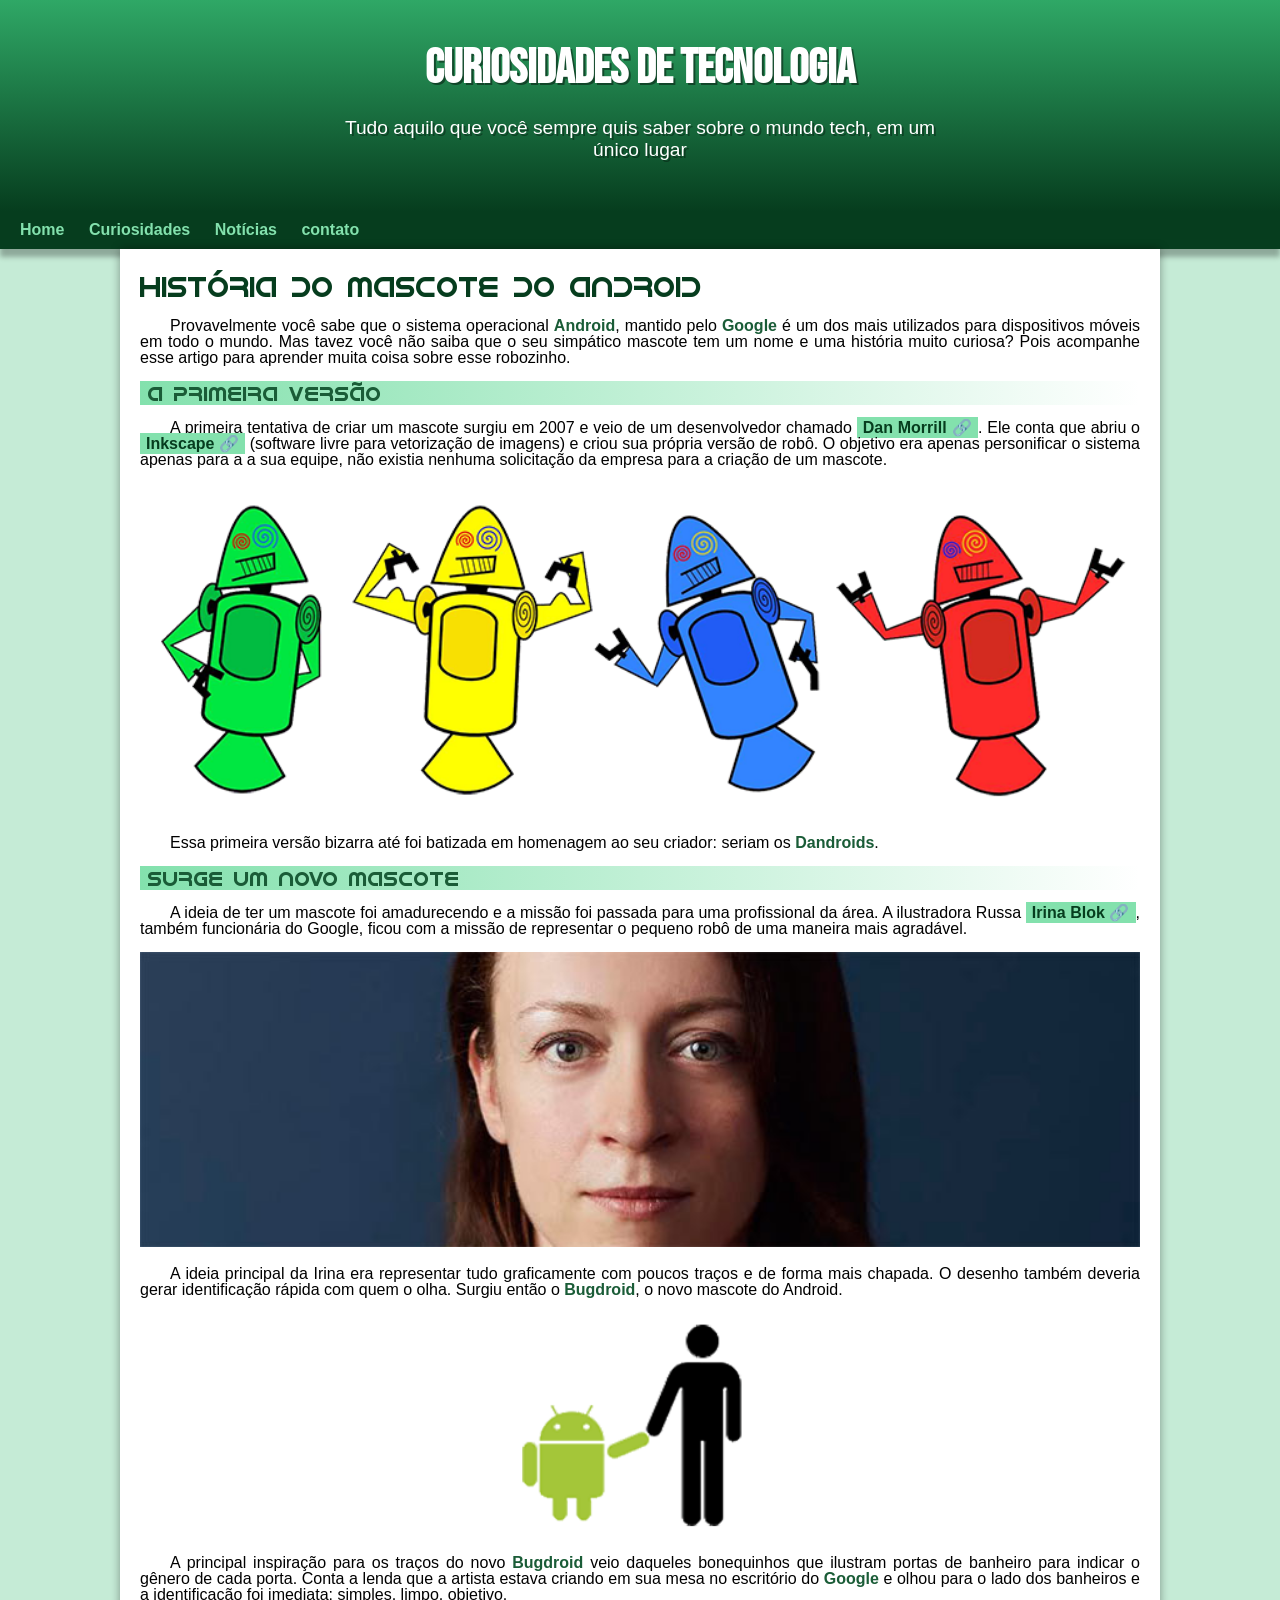
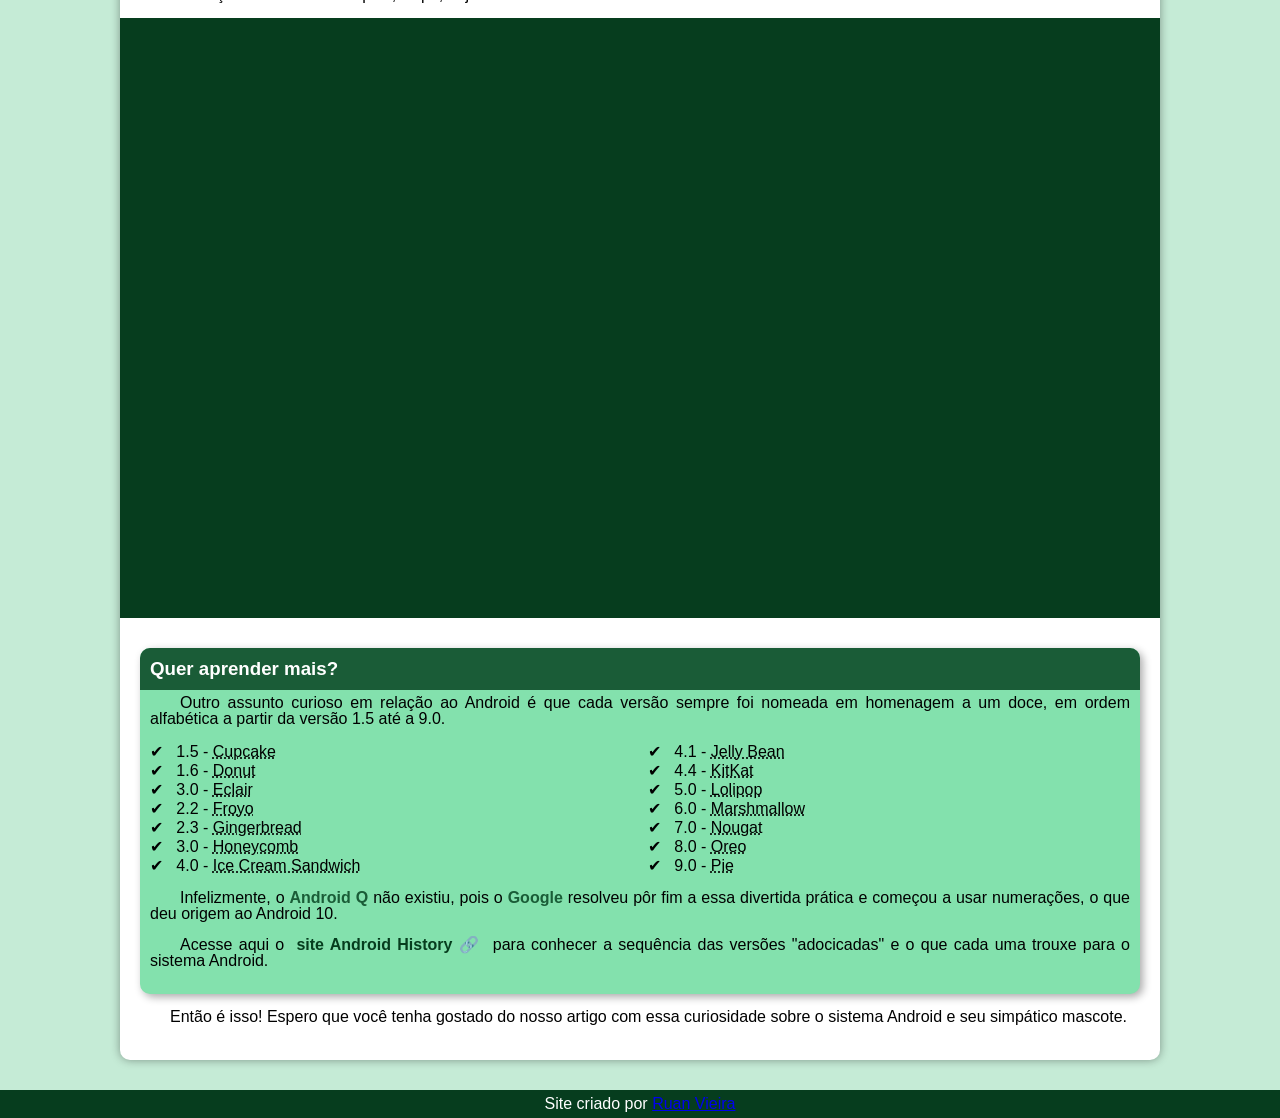
<file: index.html>
<!DOCTYPE html>
<html lang="pt-br">
<head>
    <meta charset="UTF-8">
    <meta name="viewport" content="width=device-width, initial-scale=1.0">
    <title>|Como surgiu o mascote do android</title>
    <link rel="shortcut icon" href="imagens/favicon.ico" type="image/x-icon">
    <link rel="stylesheet" href="Style/style.css">
   
</head>
<body>
    <header>
        <h1>Curiosidades de tecnologia</h1>
        <p>Tudo aquilo que você sempre quis saber sobre o mundo tech, em um único lugar</p>

    </header>
    <nav>
        <a href="#">Home</a>
        <a href="#">Curiosidades</a>
        <a href="#">Notícias</a>
        <a href="#">contato</a>
        
    </nav>
    <main>
        <article>
            <h1>História do Mascote do Android</h1>
                
                <p> 
                    Provavelmente você sabe que o sistema operacional <strong>Android</strong>, mantido pelo <strong>Google</strong> é um dos mais utilizados para dispositivos móveis em todo o mundo. Mas tavez você não saiba que o seu simpático mascote tem um nome e uma história muito curiosa? Pois acompanhe esse artigo para aprender muita coisa sobre esse robozinho. 
                </p>

                <h2>A primeira versão</h2>

                <p>
                    A primeira tentativa de criar um mascote surgiu em 2007 e veio de um desenvolvedor chamado <a href="https://androidcommunity.com/dan-morrill-shows-us-the-android-mascot-that-almost-was-20130103/" target="_blank" rel="external" class="externo"> Dan Morrill</a>. Ele conta que abriu o <a href="https://inkscape.org/release/inkscape-1.4.2/windows/64-bit/msi/dl/" target="_blank" rel="external" class="externo">Inkscape</a> (software livre para vetorização de imagens) e criou sua própria versão de robô. O objetivo era apenas personificar o sistema apenas para a a sua equipe, não existia nenhuma solicitação da empresa para a criação de um mascote.

                </p>

                <picture>
                    <source media="(max-width: 670px )" srcset="imagens/dan-droids-pq.png">
                    <img src="imagens/dan-droids.png" alt="Primeiro mascote do Android">
                </picture>

                <p>
                    Essa primeira versão bizarra até foi batizada em homenagem ao seu criador: seriam os <strong>Dandroids</strong>.

                </p>
 
                <h2>Surge um novo mascote</h2>

                <p>
                    A ideia de ter um mascote foi amadurecendo e a missão foi passada para uma profissional da área. A ilustradora Russa <a href="https://www.irinablok.com/" target="_blank" class="externo">Irina Blok</a>, também funcionária do Google, ficou com a missão de representar o pequeno robô de uma maneira mais agradável. 

                </p>

                

                    
                        <picture>
                            <source media="(max-width: 670px)" srcset="imagens/irina-blok-pq.jpg">
                            <img src="imagens/irina-blok.jpg"
                            alt="Irina Blok, criadora do Bugdroid">
                        </picture>
                    
                

                <p>
                    A ideia principal da Irina era representar tudo graficamente com poucos traços e de forma mais chapada. O desenho também deveria gerar identificação rápida com quem o olha. Surgiu então o <strong>Bugdroid</strong>, o novo mascote do Android.
                </p>
                        <img src="imagens/bugdroid.png" class="pequena" alt="bugdroid">
                
                <p>
                    A principal inspiração para os traços do novo <strong>Bugdroid</strong> veio daqueles bonequinhos que ilustram portas de banheiro para indicar o gênero de cada porta. Conta a lenda que a artista estava criando em sua mesa no escritório do <strong>Google</strong> e olhou para o lado dos banheiros e a identificação foi imediata: simples, limpo, objetivo.
                </p>

                    <div class="video">
                        <iframe width="560" height="315" src="https://www.youtube.com/embed/l2UDgpLz20M?si=ks4MiP3vPNIvIe2P" title="YouTube video player" frameborder="0" allow="accelerometer; autoplay; clipboard-write; encrypted-media; gyroscope; picture-in-picture; web-share" referrerpolicy="strict-origin-when-cross-origin" allowfullscreen></iframe>
                        
                    </div>
                <aside>
                    <h3>Quer aprender mais?</h3>
                    <p>
                        Outro assunto curioso em relação ao Android é que cada versão sempre foi nomeada em homenagem a um doce, em ordem alfabética a partir da versão 1.5 até a 9.0.
                    </p>
                    <ul>
                        
                            <li>
                                1.5 - <abbr title="Bolinho">Cupcake</abbr>
                            </li>
                            <li>
                                1.6 - <abbr title="Rosquinha">Donut</abbr>
                            </li>
                            <li>
                                3.0 - <abbr title="Bomba de chocolate">Eclair</abbr>
                            </li>
                            <li>
                                2.2 - <abbr title="Frozen Yogurt">Froyo</abbr>
                            </li>
                            <li>
                                2.3 - <abbr title="Pão de gengibre">Gingerbread</abbr>
                            </li>
                            <li>
                                3.0 - <abbr title="Favo de mel">Honeycomb</abbr>
                            </li>
                            <li>
                                4.0 - <abbr title="Sanduiche de sorvete">Ice Cream Sandwich</abbr>
                            </li>
                            <li>
                                4.1 - <abbr title="Jujuba">Jelly Bean</abbr>
                            </li>
                            <li>
                                4.4 - <abbr title="KitKat">KitKat</abbr>
                            </li>
                            <li>
                                5.0 - <abbr title="Pirulito">Lolipop</abbr>
                            </li>
                            <li>
                                6.0 - <abbr title="Marshmallow">Marshmallow</abbr>
                            </li>
                            <li>
                                7.0 - <abbr title="Torrone">Nougat</abbr>
                            </li>
                            <li>
                                8.0 - <abbr title="Oreo">Oreo</abbr>
                            </li>
                            <li>
                                9.0 - <abbr title="Torta">Pie</abbr>
                            </li>
                    </ul>
                        
                    
                        <p>
                            Infelizmente, o <strong>Android Q</strong> não existiu, pois o <strong>Google</strong> resolveu pôr fim a essa divertida prática e começou a usar numerações, o que deu origem ao Android 10.

                        </p>

                        <p>
                            Acesse aqui o <a href="https://www.android.com/why-android/" target="_blank" class="externo">site Android History</a> para conhecer a sequência das versões "adocicadas" e o que cada uma trouxe para o sistema Android.

                        </p>
                    
                </aside>
                

                <p>
                    Então é isso! Espero que você tenha gostado do nosso artigo com essa curiosidade sobre o <stro>sistema Android</stro> e seu simpático mascote.

                </p>

        </article>
    </main>
    <footer>
        Site criado por <a href="https://github.com/ruanvieira12" target="_blank">Ruan Vieira</a>
    </footer>

    
</body>
</html>
</file>
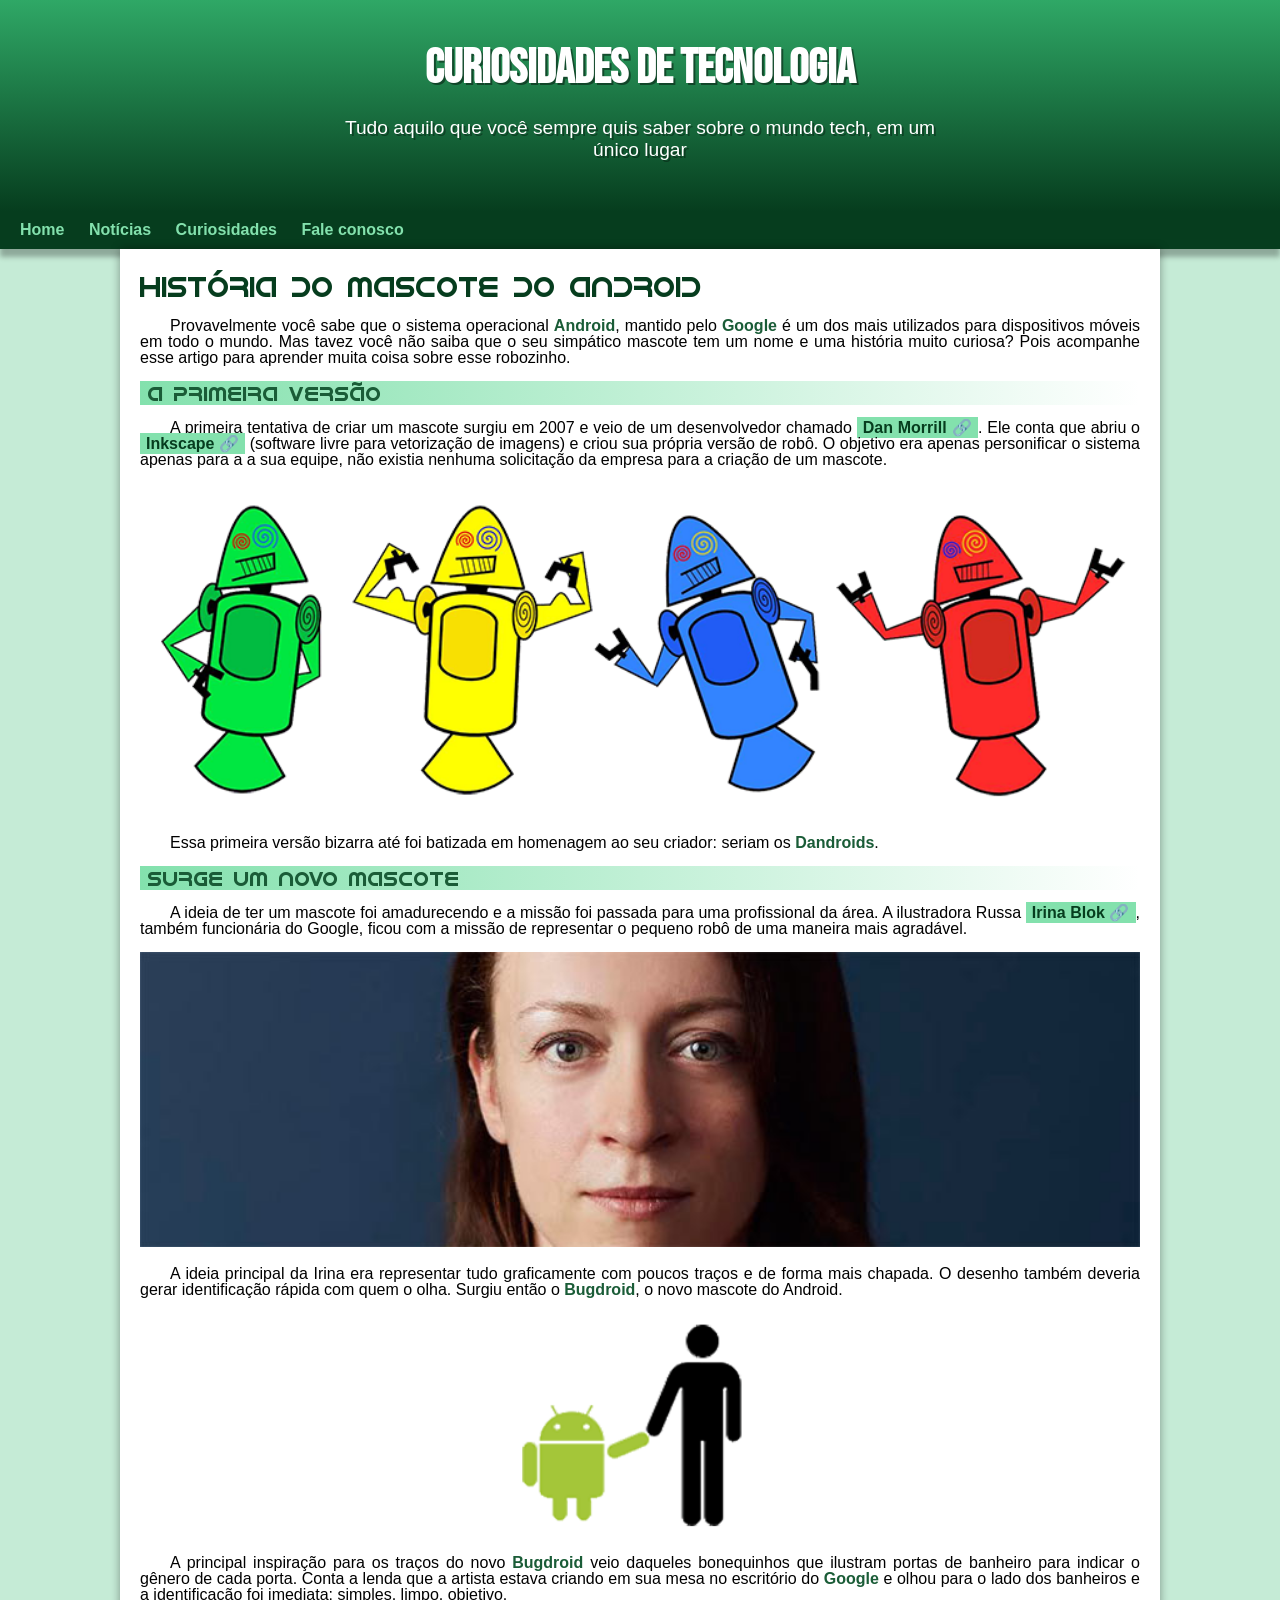
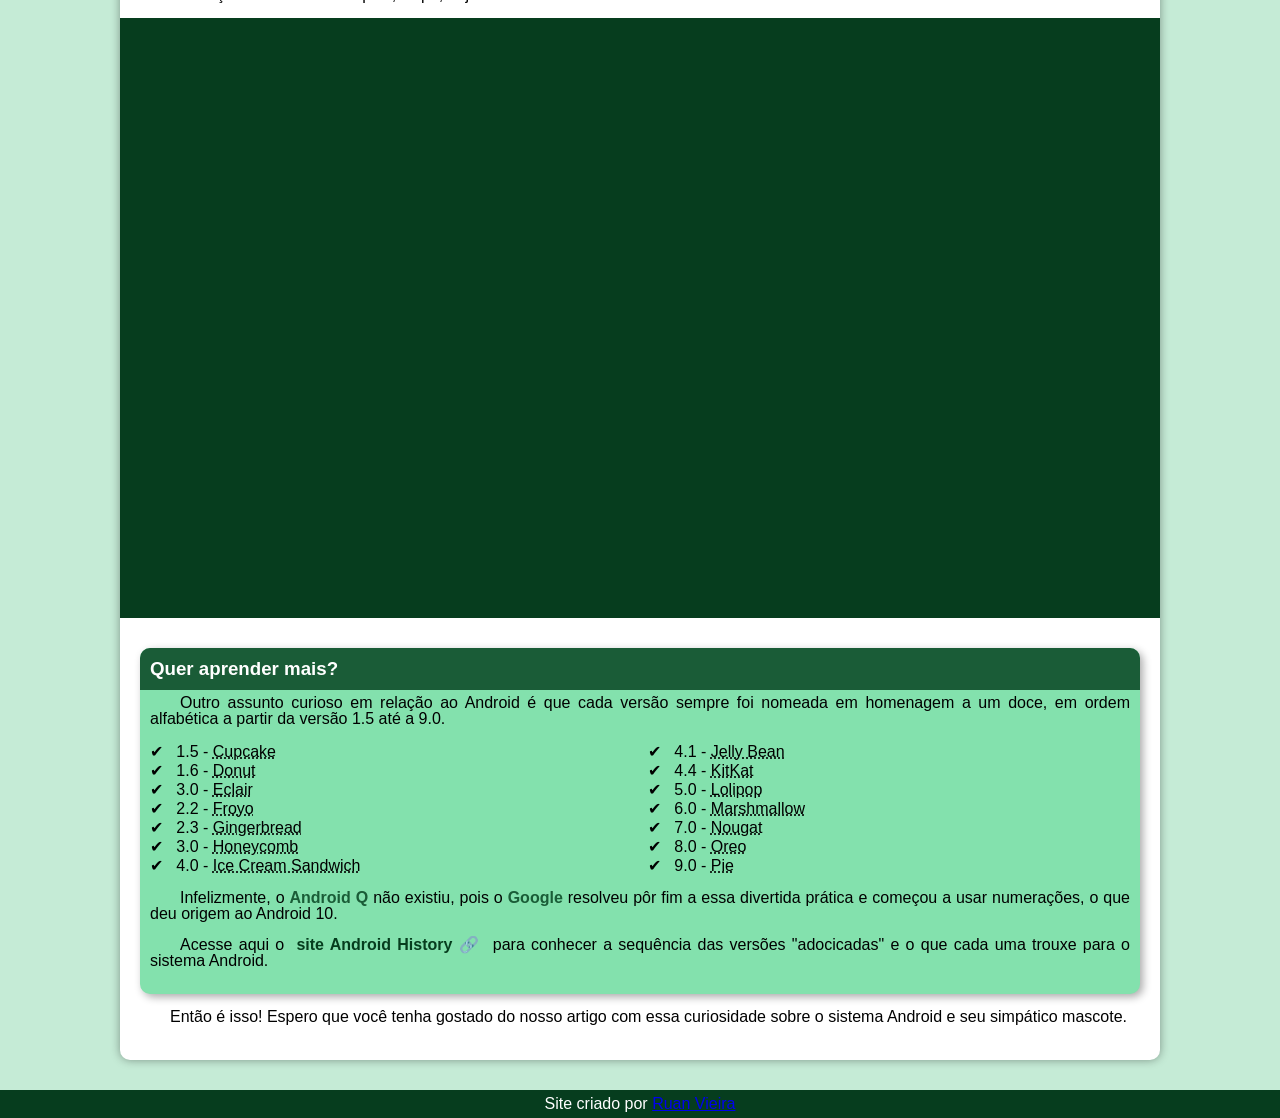
<file: index.html.html>
<!DOCTYPE html>
<html lang="pt-br">
<head>
    <meta charset="UTF-8">
    <meta name="viewport" content="width=device-width, initial-scale=1.0">
    <title>|Como surgiu o mascote do android</title>
    <link rel="shortcut icon" href="imagens/favicon.ico" type="image/x-icon">
    <link rel="stylesheet" href="Style/style.css">
   
</head>
<body>
    <header>
        <h1>Curiosidades de tecnologia</h1>
        <p>Tudo aquilo que você sempre quis saber sobre o mundo tech, em um único lugar</p>

    </header>
    <nav>
        <a href="#">Home</a>
        <a href="#">Notícias</a>
       <a href="#">Curiosidades</a>
        <a href="#">Fale conosco</a>
        
    </nav>
    <main>
        <article>
            <h1>História do Mascote do Android</h1>
                
                <p> 
                    Provavelmente você sabe que o sistema operacional <strong>Android</strong>, mantido pelo <strong>Google</strong> é um dos mais utilizados para dispositivos móveis em todo o mundo. Mas tavez você não saiba que o seu simpático mascote tem um nome e uma história muito curiosa? Pois acompanhe esse artigo para aprender muita coisa sobre esse robozinho. 
                </p>

                <h2>A primeira versão</h2>

                <p>
                    A primeira tentativa de criar um mascote surgiu em 2007 e veio de um desenvolvedor chamado <a href="https://androidcommunity.com/dan-morrill-shows-us-the-android-mascot-that-almost-was-20130103/" target="_blank" rel="external" class="externo"> Dan Morrill</a>. Ele conta que abriu o <a href="https://inkscape.org/release/inkscape-1.4.2/windows/64-bit/msi/dl/" target="_blank" rel="external" class="externo">Inkscape</a> (software livre para vetorização de imagens) e criou sua própria versão de robô. O objetivo era apenas personificar o sistema apenas para a a sua equipe, não existia nenhuma solicitação da empresa para a criação de um mascote.

                </p>

                <picture>
                    <source media="(max-width: 670px )" srcset="imagens/dan-droids-pq.png">
                    <img src="imagens/dan-droids.png" alt="Primeiro mascote do Android">
                </picture>

                <p>
                    Essa primeira versão bizarra até foi batizada em homenagem ao seu criador: seriam os <strong>Dandroids</strong>.

                </p>
 
                <h2>Surge um novo mascote</h2>

                <p>
                    A ideia de ter um mascote foi amadurecendo e a missão foi passada para uma profissional da área. A ilustradora Russa <a href="https://www.irinablok.com/" target="_blank" class="externo">Irina Blok</a>, também funcionária do Google, ficou com a missão de representar o pequeno robô de uma maneira mais agradável. 

                </p>

                

                    
                        <picture>
                            <source media="(max-width: 670px)" srcset="imagens/irina-blok-pq.jpg">
                            <img src="imagens/irina-blok.jpg"
                            alt="Irina Blok, criadora do Bugdroid">
                        </picture>
                    
                

                <p>
                    A ideia principal da Irina era representar tudo graficamente com poucos traços e de forma mais chapada. O desenho também deveria gerar identificação rápida com quem o olha. Surgiu então o <strong>Bugdroid</strong>, o novo mascote do Android.
                </p>
                        <img src="imagens/bugdroid.png" class="pequena" alt="bugdroid">
                
                <p>
                    A principal inspiração para os traços do novo <strong>Bugdroid</strong> veio daqueles bonequinhos que ilustram portas de banheiro para indicar o gênero de cada porta. Conta a lenda que a artista estava criando em sua mesa no escritório do <strong>Google</strong> e olhou para o lado dos banheiros e a identificação foi imediata: simples, limpo, objetivo.
                </p>

                    <div class="video">
                        <iframe width="560" height="315" src="https://www.youtube.com/embed/l2UDgpLz20M?si=ks4MiP3vPNIvIe2P" title="YouTube video player" frameborder="0" allow="accelerometer; autoplay; clipboard-write; encrypted-media; gyroscope; picture-in-picture; web-share" referrerpolicy="strict-origin-when-cross-origin" allowfullscreen></iframe>
                        
                    </div>
                <aside>
                    <h3>Quer aprender mais?</h3>
                    <p>
                        Outro assunto curioso em relação ao Android é que cada versão sempre foi nomeada em homenagem a um doce, em ordem alfabética a partir da versão 1.5 até a 9.0.
                    </p>
                    <ul>
                        
                            <li>
                                1.5 - <abbr title="Bolinho">Cupcake</abbr>
                            </li>
                            <li>
                                1.6 - <abbr title="Rosquinha">Donut</abbr>
                            </li>
                            <li>
                                3.0 - <abbr title="Bomba de chocolate">Eclair</abbr>
                            </li>
                            <li>
                                2.2 - <abbr title="Frozen Yogurt">Froyo</abbr>
                            </li>
                            <li>
                                2.3 - <abbr title="Pão de gengibre">Gingerbread</abbr>
                            </li>
                            <li>
                                3.0 - <abbr title="Favo de mel">Honeycomb</abbr>
                            </li>
                            <li>
                                4.0 - <abbr title="Sanduiche de sorvete">Ice Cream Sandwich</abbr>
                            </li>
                            <li>
                                4.1 - <abbr title="Jujuba">Jelly Bean</abbr>
                            </li>
                            <li>
                                4.4 - <abbr title="KitKat">KitKat</abbr>
                            </li>
                            <li>
                                5.0 - <abbr title="Pirulito">Lolipop</abbr>
                            </li>
                            <li>
                                6.0 - <abbr title="Marshmallow">Marshmallow</abbr>
                            </li>
                            <li>
                                7.0 - <abbr title="Torrone">Nougat</abbr>
                            </li>
                            <li>
                                8.0 - <abbr title="Oreo">Oreo</abbr>
                            </li>
                            <li>
                                9.0 - <abbr title="Torta">Pie</abbr>
                            </li>
                    </ul>
                        
                    
                        <p>
                            Infelizmente, o <strong>Android Q</strong> não existiu, pois o <strong>Google</strong> resolveu pôr fim a essa divertida prática e começou a usar numerações, o que deu origem ao Android 10.

                        </p>

                        <p>
                            Acesse aqui o <a href="https://www.android.com/why-android/" target="_blank" class="externo">site Android History</a> para conhecer a sequência das versões "adocicadas" e o que cada uma trouxe para o sistema Android.

                        </p>
                    
                </aside>
                

                <p>
                    Então é isso! Espero que você tenha gostado do nosso artigo com essa curiosidade sobre o <stro>sistema Android</stro> e seu simpático mascote.

                </p>

        </article>
    </main>
    <footer>
        Site criado por <a href="https://github.com/ruanvieira12" target="_blank">Ruan Vieira</a>
    </footer>

    
</body>
</html>
</file>
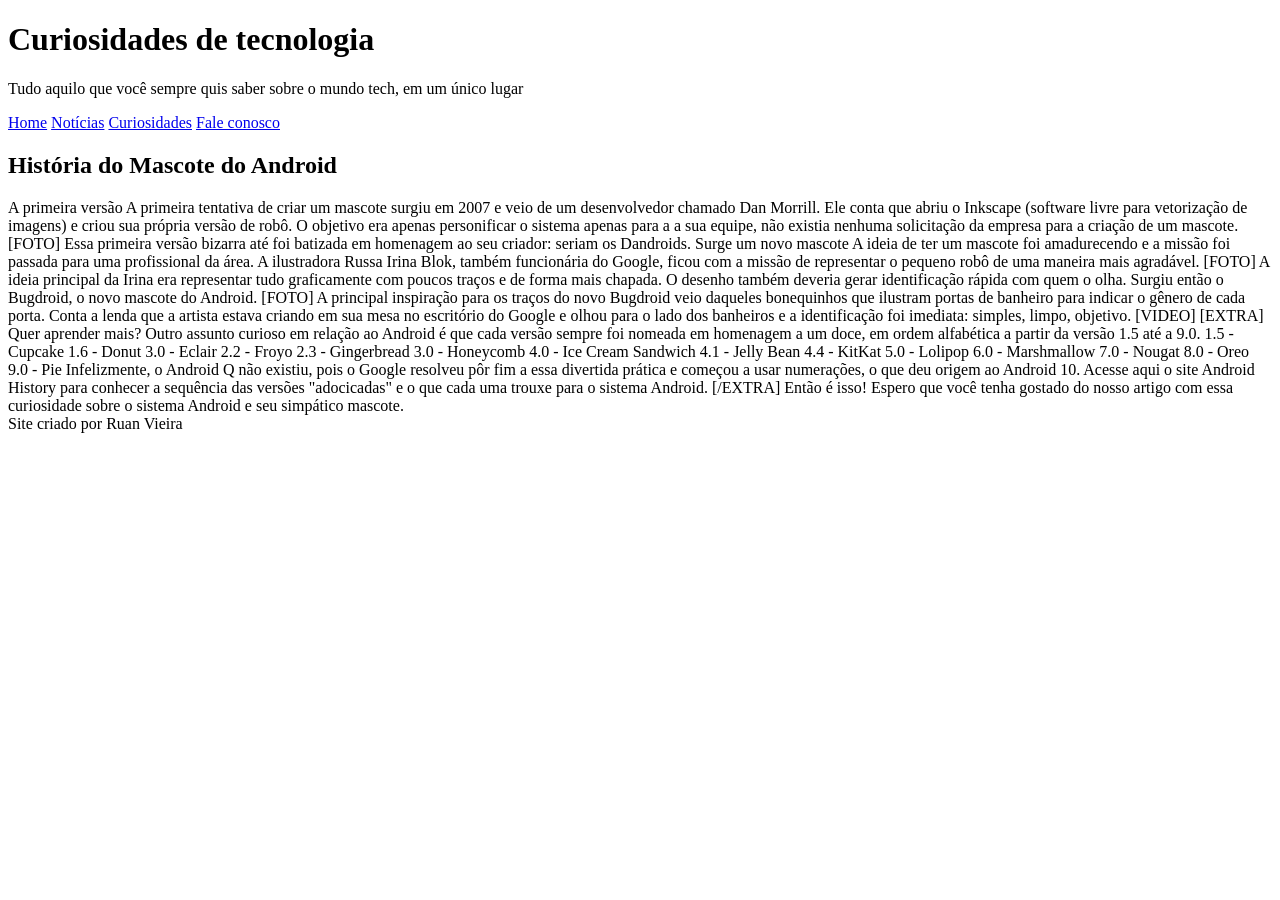
<file: imagens/siteandroid.html>
<!DOCTYPE html>
<html lang="pt-br">
<head>
    <meta charset="UTF-8">
    <meta name="viewport" content="width=device-width, initial-scale=1.0">
    <link rel="shortcut icon" href="imagens/favicon.ico" type="image/x-icon">
    <title>|Como surgiu o mascote do android</title>
    <link rel="shortcut icon" href="imagens/favicon.ico" type="image/x-icon">
   
</head>
<body>
    <header>
        <h1>Curiosidades de tecnologia</h1>
        <p>Tudo aquilo que você sempre quis saber sobre o mundo tech, em um único lugar</p>

    </header>
    <nav>
        <a href="#">Home</a>
        <a href="#">Notícias</a>
        <a href="#">Curiosidades</a>
        <a href="#">Fale conosco</a>
        
    </nav>
    <main>
        <article>
            <h1>História do Mascote do Android</h1>
                

                A primeira versão

                A primeira tentativa de criar um mascote surgiu em 2007 e veio de um desenvolvedor chamado Dan Morrill. Ele conta que abriu o Inkscape (software livre para vetorização de imagens) e criou sua própria versão de robô. O objetivo era apenas personificar o sistema apenas para a a sua equipe, não existia nenhuma solicitação da empresa para a criação de um mascote.

                [FOTO]

                Essa primeira versão bizarra até foi batizada em homenagem ao seu criador: seriam os Dandroids.

                Surge um novo mascote

                A ideia de ter um mascote foi amadurecendo e a missão foi passada para uma profissional da área. A ilustradora Russa Irina Blok, também funcionária do Google, ficou com a missão de representar o pequeno robô de uma maneira mais agradável.

                [FOTO]

                A ideia principal da Irina era representar tudo graficamente com poucos traços e de forma mais chapada. O desenho também deveria gerar identificação rápida com quem o olha. Surgiu então o Bugdroid, o novo mascote do Android.

                [FOTO]

                A principal inspiração para os traços do novo Bugdroid veio daqueles bonequinhos que ilustram portas de banheiro para indicar o gênero de cada porta. Conta a lenda que a artista estava criando em sua mesa no escritório do Google e olhou para o lado dos banheiros e a identificação foi imediata: simples, limpo, objetivo.

                [VIDEO]
                
                [EXTRA] Quer aprender mais? 

                Outro assunto curioso em relação ao Android é que cada versão sempre foi nomeada em homenagem a um doce, em ordem alfabética a partir da versão 1.5 até a 9.0.

                1.5 - Cupcake
                1.6 - Donut
                3.0 - Eclair
                2.2 - Froyo
                2.3 - Gingerbread
                3.0 - Honeycomb
                4.0 - Ice Cream Sandwich
                4.1 - Jelly Bean
                4.4 - KitKat
                5.0 - Lolipop
                6.0 - Marshmallow
                7.0 - Nougat
                8.0 - Oreo
                9.0 - Pie

                Infelizmente, o Android Q não existiu, pois o Google resolveu pôr fim a essa divertida prática e começou a usar numerações, o que deu origem ao Android 10.

                Acesse aqui o site Android History para conhecer a sequência das versões "adocicadas" e o que cada uma trouxe para o sistema Android.
                [/EXTRA]

                Então é isso! Espero que você tenha gostado do nosso artigo com essa curiosidade sobre o sistema Android e seu simpático mascote.

        </article>
    </main>
    <footer>
        Site criado por Ruan Vieira
    </footer>

    
</body>
</html>
</file>
<file: Style/style.css>
@charset "UTF-8";

/*
#c5ebd6
#83e1ad
#3ddc84
#2fa866
#1a5c37
#063d1e
*/

@import url('https://fonts.googleapis.com/css2?family=Bebas+Neue&display=swap');


@font-face {
    font-family: 'Android';
    src: url('../fontes/idroid.otf') format('opentype');
    font-weight: normal;
}
    


:root {
    --cor0 : #c5ebd6;
    --cor1: #83e1ad;
    --cor2: #3ddc84;
    --cor3: #2fa866;
    --cor4: #1a5c37;
    --cor5: #063d1e;

    --font-padrao: Arial, Verdana, Helvetica, sans-serif;
    --font-destaque:  "Bebas Neue", cursive;
    --font-android: 'Android', cursive;
}

*{
    margin: 0px;
    padding: 0px;
}

body{
    background-color:#c5ebd6; 
    font-family: var(--font-padrao) ;
    
}

a.externo::after{
    content: "\00A0\1F517"
}
main p{
    margin: 15px 0px;
    text-align: justify;
}

header{
    background-image: linear-gradient(to bottom, var(--cor3), var(--cor5) );
    background-color: var(--cor4);
    min-height: 150px;
    text-align: center;
    padding-top: 40px;
    
}
header > h1{
    color: white;
    font-family: var(--font-destaque);
    font-size: 3em;
    margin-bottom: 20px;
    text-shadow: 2px 2px 0px rgb(0 0 0 / 44%);
    
}
header > p{
    font-family: var(--font-padrao);
    font-size: 1.2em;
    color: white;
    max-width: 600px;
    margin: auto;
    padding-bottom: 50px;
    padding-right: 10px;
    padding-left: 10px;
    text-shadow: 2px 2px 0px rgba(0, 0, 0, 0.334);
}
nav{
    background-color: var(--cor5);
    padding: 10px;
    box-shadow: 0px 8px 5px rgba(0, 0, 0, 0.281);
}

nav > a{
    color: var(--cor1);
    padding: 10px;
    text-decoration: none;
    font-weight: bolder;
    transition-duration: 0.5s;
}

nav > a:hover{
    background-color: var(--cor2);
    color: var(--cor5)
}

main{
    margin: auto;
    padding: 20px;
    box-shadow: 0px 0px 10px rgba(0, 0, 0, 0.367);
    margin-bottom: 30px;
    min-width: 300px;
    max-width: 1000px;
    border-bottom-left-radius: 10px ;
    border-bottom-right-radius: 10px;
    background-color: white;
}
main h1{
    color: var(--cor5);
    font-weight: normal;
    font-family: var(--font-android);
    font-size: 1.8em;
}

main h2{
    font-family: var(--font-android);
    font-weight: normal;
    color: var(--cor4);
    font-size: 1.3em;
    background-image: linear-gradient(to right, var(--cor1), transparent);
    text-indent: 8px;
}

main p{
    margin: 15px 0px;
    text-align: justify;
    text-indent: 30px;
    line-height: 1em;
}
main strong{
    color: var(--cor4);
    font-weight: bold;
    
}
main a{
    text-decoration: none;
    font-weight: bold;
    color: var(--cor5);
    background-color: var(--cor1);
    padding: 2px 6px;
}

main a:hover{
    text-decoration: underline;
    color: var(--cor3);
    background-color: var(--cor4);
}

main img{
    width: 100%;
}

main img.pequena{
    max-width: 350px;
    margin: auto;
    display:block;
}

div.video{
    background-color: var(--cor5);
    margin: 0px -20px 30px -20px ;
    padding: 20px;
    padding-bottom: 58%;
    position: relative;
}
div.video > iframe{
    position: absolute;
    top: 5% ;
    left: 5% ;
    width: 90%;
    height: 90%;
}
aside{
    background-color: var(--cor1);
    padding: 10px;
    border-radius: 10px;
    box-shadow: 3px 3px 8px rgba(0, 0, 0, 0.332);
}

aside > h3{
    background-color: var(--cor4);
    color: white;
    padding: 10px;
    margin: -10px -10px;
    border-radius: 10px 10px 0px 0px ;
}

aside > ul{
    list-style-type: '\2714\00A0\00A0';
    list-style-position: inside;
    columns: 2;
}
footer{
    background-color: var(--cor5);
    color: white;
    text-align: center;
    font-size: 0.8;
    padding: 5px;

}

footer > p > a{
    color: white;
    font-weight: bolder;
    text-decoration: none;


}

footer a:hover{
    text-decoration: underline;
    color: var(--cor1);
}
</file>
